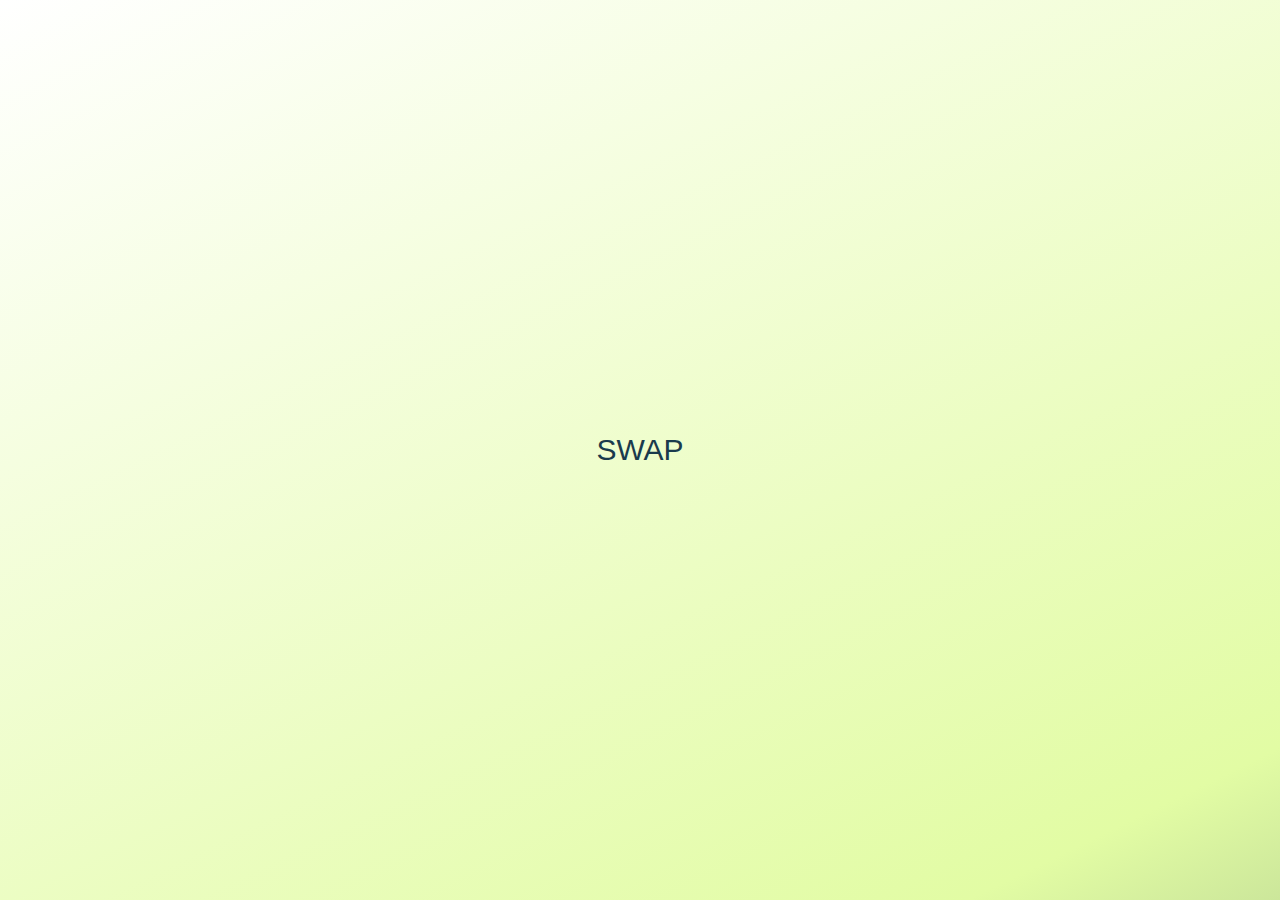
<file: src/problem2/index.html>
<html>

<head>
  <meta name="viewport" content="width=device-width, initial-scale=1">
  <title>Fancy Form</title>

  <!-- You may add more stuff here -->
  <link href="styles/style.css" rel="stylesheet">
  <link href="styles/form.css" rel="stylesheet">
</head>

<body>
  <div class="gradient">
    <div class="center-container">
      <div class="border w-full h-40 flex items-center justify-center">
        <a href="form.html" class="button">Swap</a>
      </div>
    </div>
</div>
</body>

</html>
</file>
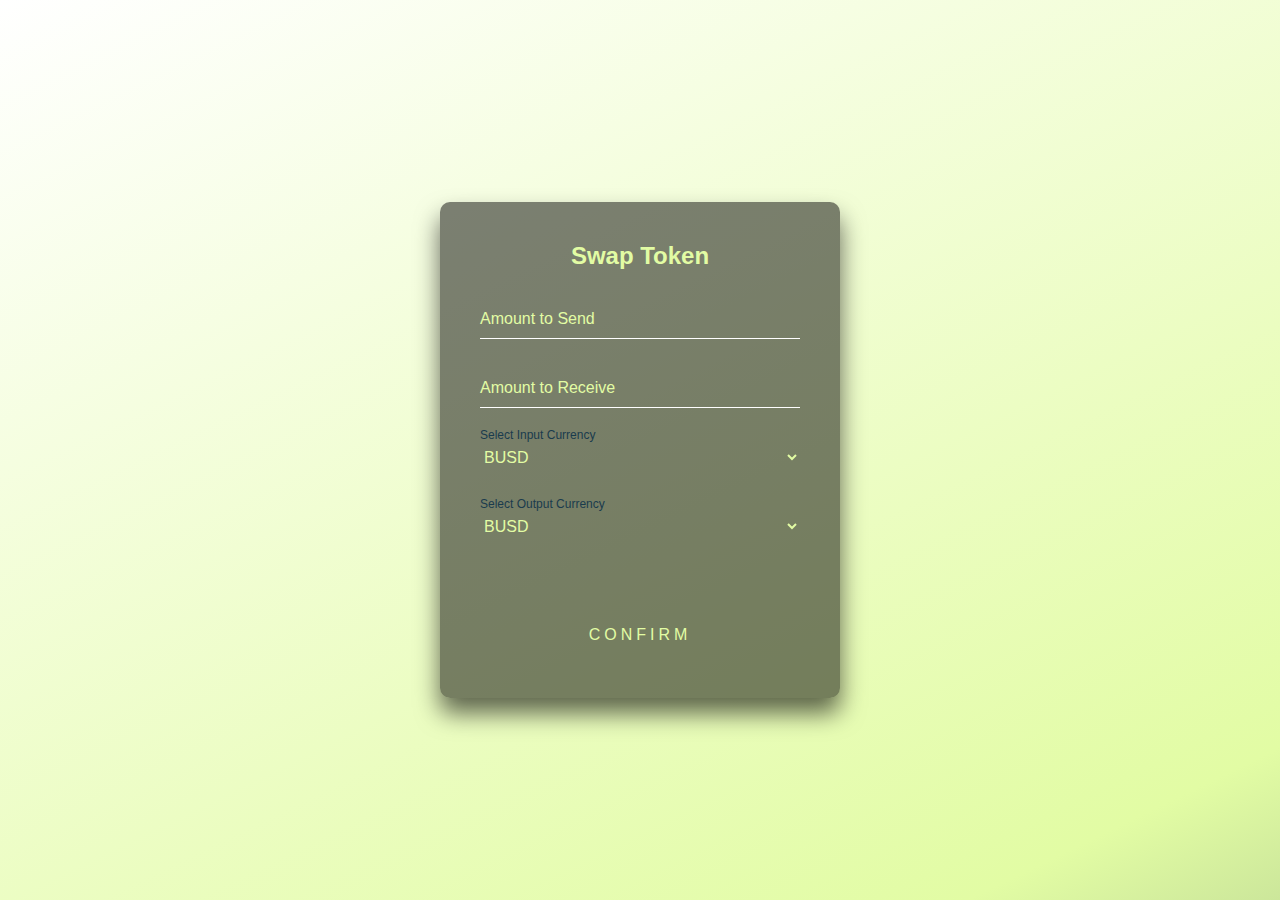
<file: src/problem2/form.html>
<!DOCTYPE html>
<html lang="en">
<head>
    <meta charset="UTF-8">
    <meta name="viewport" content="width=device-width, initial-scale=1.0">
    <title>Swap Form</title>
    <link rel="stylesheet" href="styles/form.css">
</head>
<body>
    <div class="gradient">
        <div class="swap-box">
            <h2>Swap Token</h2>
            <form id="swap-form"> 
                <div class="user-box">
                    <input type="number" id="input-amount" name="input-amount" required>
                    <label for="input-amount">Amount to Send</label>
                </div>
                <div class="user-box">
                    <input type="number" id="output-amount" name="output-amount" required="">
                    <label for="output-amount">Amount to Receive</label>
                </div>
                <div class="user-box">
                    <select id="input-currency" name="input-currency"> 
                      <option value="BUSD">BUSD</option>
                      <option value="USD">USD</option>
                      <option value="USD">ETH</option>
                      <option value="USD">GMX</option>
                      <option value="USD">LUNA</option>
                      <option value="USD">STRD</option>
                      <option value="USD">IRIS</option>
                      <option value="USD">KUJI</option>
                    </select>
                    <label for="input-currency">Select Input Currency</label>
                </div>
                <div class="user-box">
                    <select id="output-currency" name="output-currency">
                        <option value="BUSD">BUSD</option>
                        <option value="USD">USD</option>
                        <option value="USD">ETH</option>
                        <option value="USD">GMX</option>
                        <option value="USD">LUNA</option>
                        <option value="USD">STRD</option>
                        <option value="USD">IRIS</option>
                        <option value="USD">KUJI</option>
                    </select>
                    <label for="output-currency">Select Output Currency</label>
                </div>
                <a href="#" id="confirm-button"> 
                    <span></span>
                    <span></span>
                    <span></span>
                    <span></span>
                    Confirm
                </a>
            </form>
        </div>
    </div>

    <script src="script.js"></script>
</body>
</html>
</file>
<file: src/problem2/styles/style.css>
body {
  height: 100vh;
  width: 100vw;
  margin: 0rem;
  overflow: hidden;
}

.gradient {
	width: 100vw;
	height: 100vh;
	background: linear-gradient(334deg, #1A3B4D, #E2FCA4, #FFFFFF);
	background-size: 180% 180%;
	animation: gradient-animation 6s ease infinite;
}

@keyframes gradient-animation {
	0% {
		background-position: 0% 50%;
	}
	50% {
		background-position: 100% 50%;
	}
	100% {
		background-position: 0% 50%;
	}
}
  
  .button {
	text-decoration: none;
	text-transform: uppercase;
	font-family: "Roboto", sans-serif;
	font-weight: 300;
	font-size: 30px;
	display: inline-block;
	position: relative;
	text-align: center;
	color: #1A3B4D;
	border-radius: 5px;
	line-height: 3em;
	padding-left: 5em;
	padding-right: 5em;
	box-shadow: 0 0 0 0 transparent;
	-webkit-transition: all 0.2s ease-in;
	-moz-transition: all 0.2s ease-in;
	transition: all 0.2s ease-in;
	font: bold;
  }
  .button:hover {
	color: white;
	box-shadow: 0 0 30px 0 rgba(0, 199, 236, 0.5);
	background-color: #1A3B4D;
	-webkit-transition: all 0.2s ease-out;
	-moz-transition: all 0.2s ease-out;
	transition: all 0.2s ease-out;
  }
  .button:hover:before {
	-webkit-animation: shine 0.5s 0s linear;
	-moz-animation: shine 0.5s 0s linear;
	animation: shine 0.5s 0s linear;
  }
  .button:active {
	box-shadow: 0 0 0 0 transparent;
	-webkit-transition: box-shadow 0.2s ease-in;
	-moz-transition: box-shadow 0.2s ease-in;
	transition: box-shadow 0.2s ease-in;
  }
  .button:before {
	content: "";
	display: block;
	width: 0px;
	height: 86%;
	position: absolute;
	top: 7%;
	left: 0%;
	opacity: 0;
	background: white;
	box-shadow: 0 0 15px 3px white;
	-webkit-transform: skewX(-20deg);
	-moz-transform: skewX(-20deg);
	-ms-transform: skewX(-20deg);
	-o-transform: skewX(-20deg);
	transform: skewX(-20deg);
  }
  
  @-webkit-keyframes shine {
	from {
	  opacity: 0;
	  left: 0%;
	}
	50% {
	  opacity: 1;
	}
	to {
	  opacity: 0;
	  left: 100%;
	}
  }
  @-moz-keyframes shine {
	from {
	  opacity: 0;
	  left: 0%;
	}
	50% {
	  opacity: 1;
	}
	to {
	  opacity: 0;
	  left: 100%;
	}
  }
  @keyframes shine {
	from {
	  opacity: 0;
	  left: 0%;
	}
	50% {
	  opacity: 1;
	}
	to {
	  opacity: 0;
	  left: 100%;
	}
  }  
  .center-container {
	display: flex;
	justify-content: center;
	align-items: center;
	min-height: 100vh;
  }
</file>
<file: src/problem2/styles/form.css>
@import url('https://fonts.googleapis.com/css?family=Poppins:400,500,600,700,800,900');

body {
    height: 100vh;
    width: 100vw;
    margin: 0rem;
    overflow: hidden;
    text-align: center;
}

.gradient {
	width: 100vw;
	height: 100vh;
	background: linear-gradient(334deg, #1A3B4D, #E2FCA4, #FFFFFF);
	background-size: 180% 180%;
	animation: gradient-animation 6s ease infinite;
}

@keyframes gradient-animation {
	0% {
		background-position: 0% 50%;
	}
	50% {
		background-position: 100% 50%;
	}
	100% {
		background-position: 0% 50%;
	}
}

html {
    height: 100%;
  }
  body {
    margin:0;
    padding:0;
    font-family: sans-serif;
    background: linear-gradient(#141e30, #243b55);
  }
  
  .swap-box {
    position: absolute;
    top: 50%;
    left: 50%;
    width: 400px;
    padding: 40px;
    transform: translate(-50%, -50%);
    background: rgba(0,0,0,.5);
    box-sizing: border-box;
    box-shadow: 0 15px 25px rgba(0,0,0,.6);
    border-radius: 10px;
  }
  
  .swap-box h2 {
    margin: 0 0 30px;
    padding: 0;
    color: #E2FCA4;
    text-align: center;
  }
  
  .swap-box .user-box {
    position: relative;
  }
  
  .swap-box .user-box input {
    width: 100%;
    padding: 10px 0;
    font-size: 16px;
    color: #E2FCA4;
    margin-bottom: 30px;
    border: none;
    border-bottom: 1px solid #fff;
    outline: none;
    background: transparent;
  }
  .swap-box .user-box label {
    position: absolute;
    top:0;
    left: 0;
    padding: 10px 0;
    font-size: 16px;
    color: #E2FCA4;
    pointer-events: none;
    transition: .5s;
  }
  
  .swap-box .user-box input:focus ~ label,
  .swap-box .user-box input:valid ~ label {
    top: -20px;
    left: 0;
    color: #1A3B4D;
    font-size: 12px;
  }
  
  .swap-box form a {
    position: relative;
    display: inline-block;
    padding: 10px 20px;
    color: #E2FCA4;
    font-size: 16px;
    text-decoration: none;
    text-transform: uppercase;
    overflow: hidden;
    transition: .5s;
    margin-top: 40px;
    letter-spacing: 4px
  }
  
  .swap-box a:hover {
    background: #03e9f4;
    color: #fff;
    border-radius: 5px;
    box-shadow: 0 0 5px #03e9f4,
                0 0 25px #03e9f4,
                0 0 50px #03e9f4,
                0 0 100px #03e9f4;
  }
  
  .swap-box a span {
    position: absolute;
    display: block;
  }
  
  .swap-box a span:nth-child(1) {
    top: 0;
    left: -100%;
    width: 100%;
    height: 2px;
    background: linear-gradient(90deg, transparent, #1A3B4D);
    animation: btn-anim1 1s linear infinite;
  }
  
  @keyframes btn-anim1 {
    0% {
      left: -100%;
    }
    50%,100% {
      left: 100%;
    }
  }
  
  .swap-box a span:nth-child(2) {
    top: -100%;
    right: 0;
    width: 2px;
    height: 100%;
    background: linear-gradient(180deg, transparent, #1A3B4D);
    animation: btn-anim2 1s linear infinite;
    animation-delay: .25s
  }
  
  @keyframes btn-anim2 {
    0% {
      top: -100%;
    }
    50%,100% {
      top: 100%;
    }
  }
  
  .swap-box a span:nth-child(3) {
    bottom: 0;
    right: -100%;
    width: 100%;
    height: 2px;
    background: linear-gradient(270deg, transparent, #1A3B4D);
    animation: btn-anim3 1s linear infinite;
    animation-delay: .5s
  }
  
  @keyframes btn-anim3 {
    0% {
      right: -100%;
    }
    50%,100% {
      right: 100%;
    }
  }
  
  .swap-box a span:nth-child(4) {
    bottom: -100%;
    left: 0;
    width: 2px;
    height: 100%;
    background: linear-gradient(360deg, transparent, #1A3B4D);
    animation: btn-anim4 1s linear infinite;
    animation-delay: .75s
  }

.user-box select {
  width: 100%;
  padding: 10px 0;
  font-size: 16px;
  color: #E2FCA4;
  margin-bottom: 30px;
  border: none;
  outline: none;
  background: transparent;
}

.user-box select + label {
  position: absolute;
  top: 0;
  left: 0;
  padding: 10px 0;
  font-size: 16px;
  color: #E2FCA4;
  pointer-events: none;
  transition: .5s;
}

.user-box select:focus + label,
.user-box select:valid + label {
  top: -20px;
  left: 0;
  color: #1A3B4D;
  font-size: 12px;
}

  
  @keyframes btn-anim4 {
    0% {
      bottom: -100%;
    }
    50%,100% {
      bottom: 100%;
    }
  }
</file>
